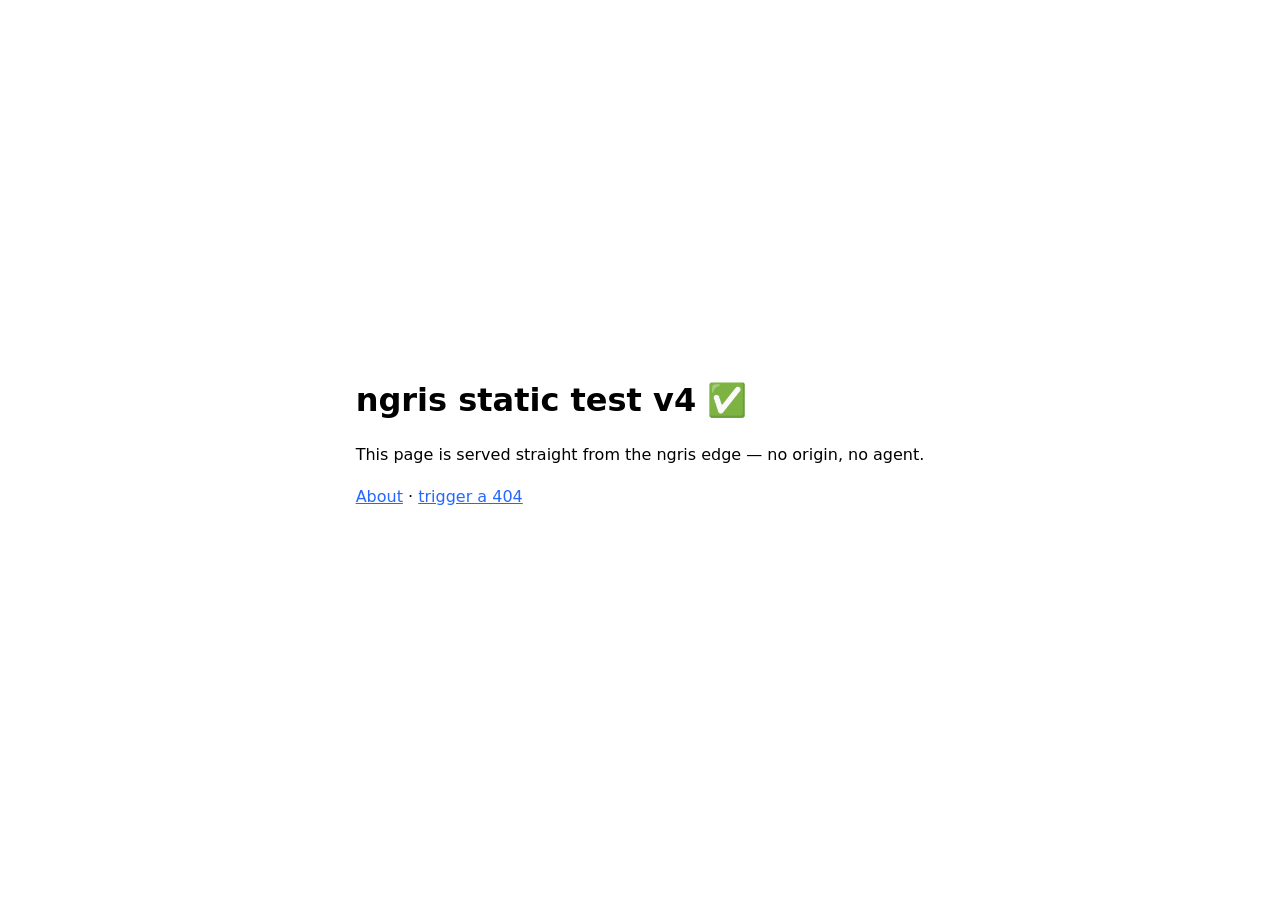
<file: index.html>
<!doctype html>
<html lang="en">
<head>
  <meta charset="utf-8"><meta name="viewport" content="width=device-width,initial-scale=1">
  <title>ngris • static test</title><link rel="stylesheet" href="/style.css">
</head>
<body>
  <main>
    <h1>ngris static test v4 <span class="ok">✅</span></h1>
    <p>This page is served straight from the ngris edge — no origin, no agent.</p>
    <p><a href="/about.html">About</a> · <a href="/does-not-exist">trigger a 404</a></p>
  </main>
</body>
</html>
</file>
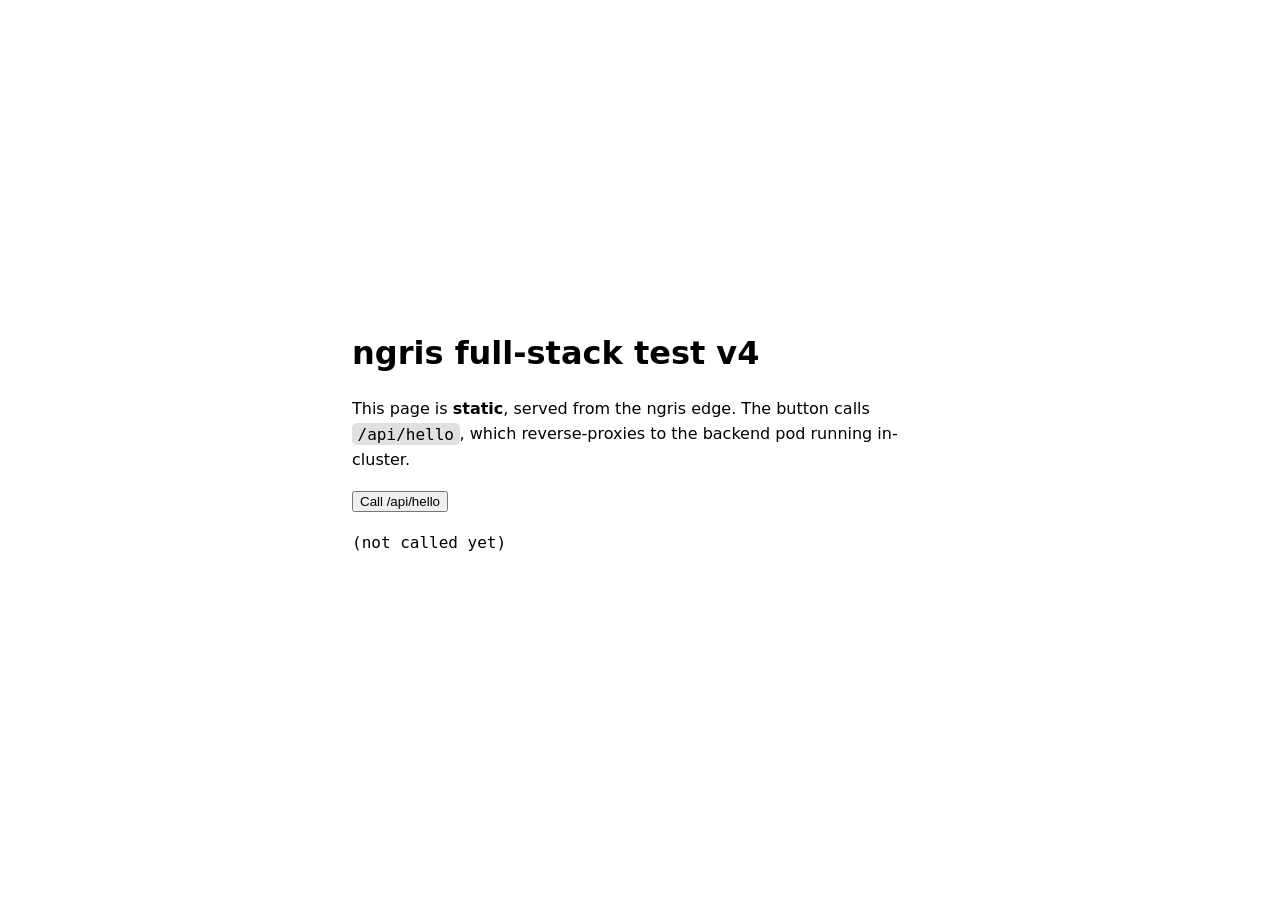
<file: public/index.html>
<!doctype html>
<html lang="en">
<head>
  <meta charset="utf-8"><meta name="viewport" content="width=device-width,initial-scale=1">
  <title>ngris • full-stack test</title><link rel="stylesheet" href="/style.css">
</head>
<body>
  <main>
    <h1>ngris full-stack test v4</h1>
    <p>This page is <strong>static</strong>, served from the ngris edge. The button calls
       <code>/api/hello</code>, which reverse-proxies to the backend pod running in-cluster.</p>
    <button id="btn">Call /api/hello</button>
    <pre id="out">(not called yet)</pre>
  </main>
  <script>
    document.getElementById('btn').addEventListener('click', async () => {
      const out = document.getElementById('out');
      out.textContent = 'loading…';
      try {
        const r = await fetch('/api/hello');
        out.textContent = 'HTTP ' + r.status + '\n' + JSON.stringify(await r.json(), null, 2);
      } catch (e) { out.textContent = 'error: ' + e; }
    });
  </script>
</body>
</html>
</file>
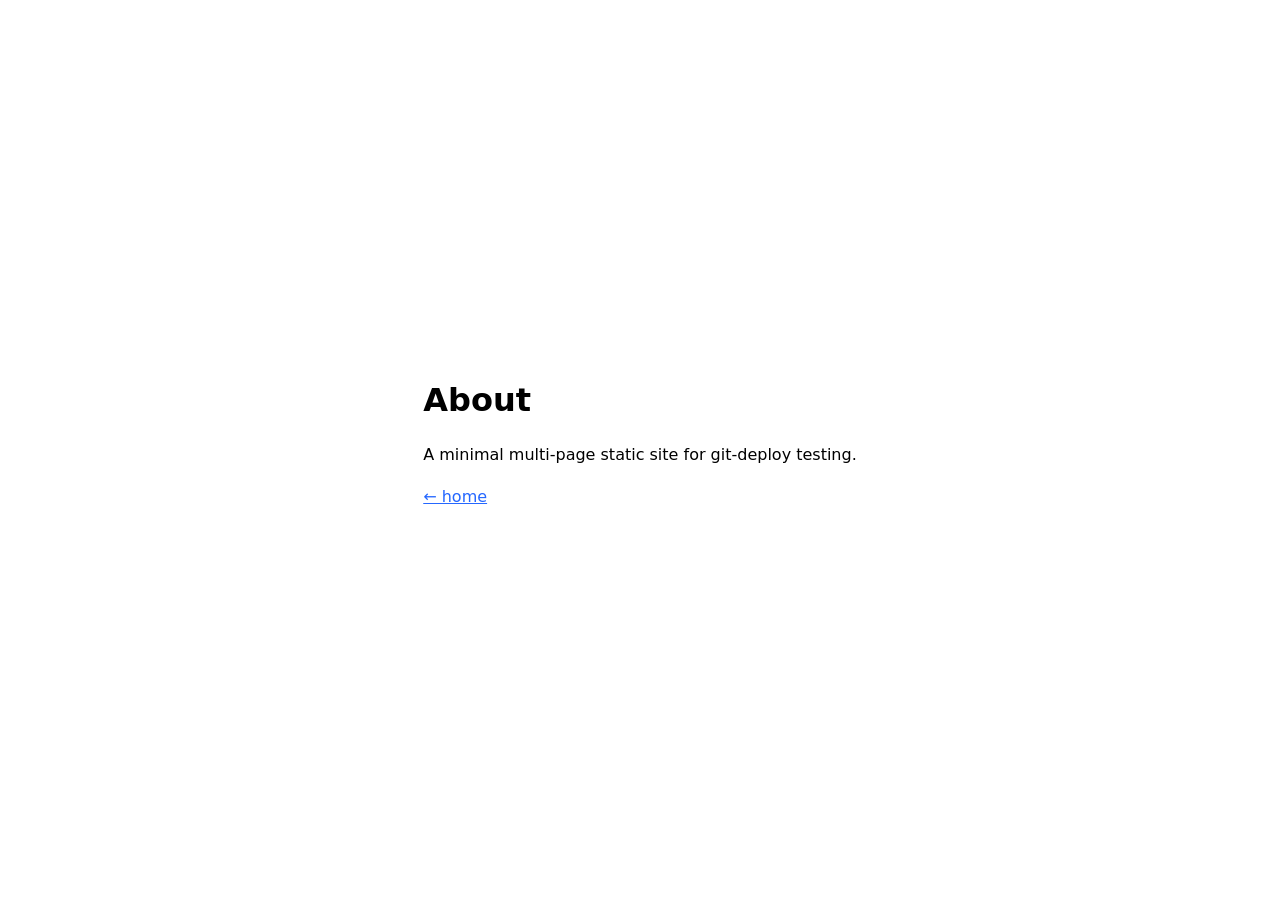
<file: about.html>
<!doctype html>
<html lang="en">
<head><meta charset="utf-8"><title>About • ngris static test</title><link rel="stylesheet" href="/style.css"></head>
<body><main><h1>About</h1><p>A minimal multi-page static site for git-deploy testing.</p><p><a href="/">← home</a></p></main></body>
</html>
</file>
<file: style.css>
:root { color-scheme: light dark; }
* { box-sizing: border-box; }
body { margin: 0; font: 16px/1.6 system-ui, sans-serif; display: grid; min-height: 100vh; place-items: center; }
main { max-width: 40rem; padding: 2rem; }
h1 { font-size: 2rem; margin: 0 0 .5rem; }
.ok { color: #16a34a; }
a { color: #2567ff; }
code { background: color-mix(in oklab, currentColor 12%, transparent); padding: .1em .35em; border-radius: .3em; }
</file>
